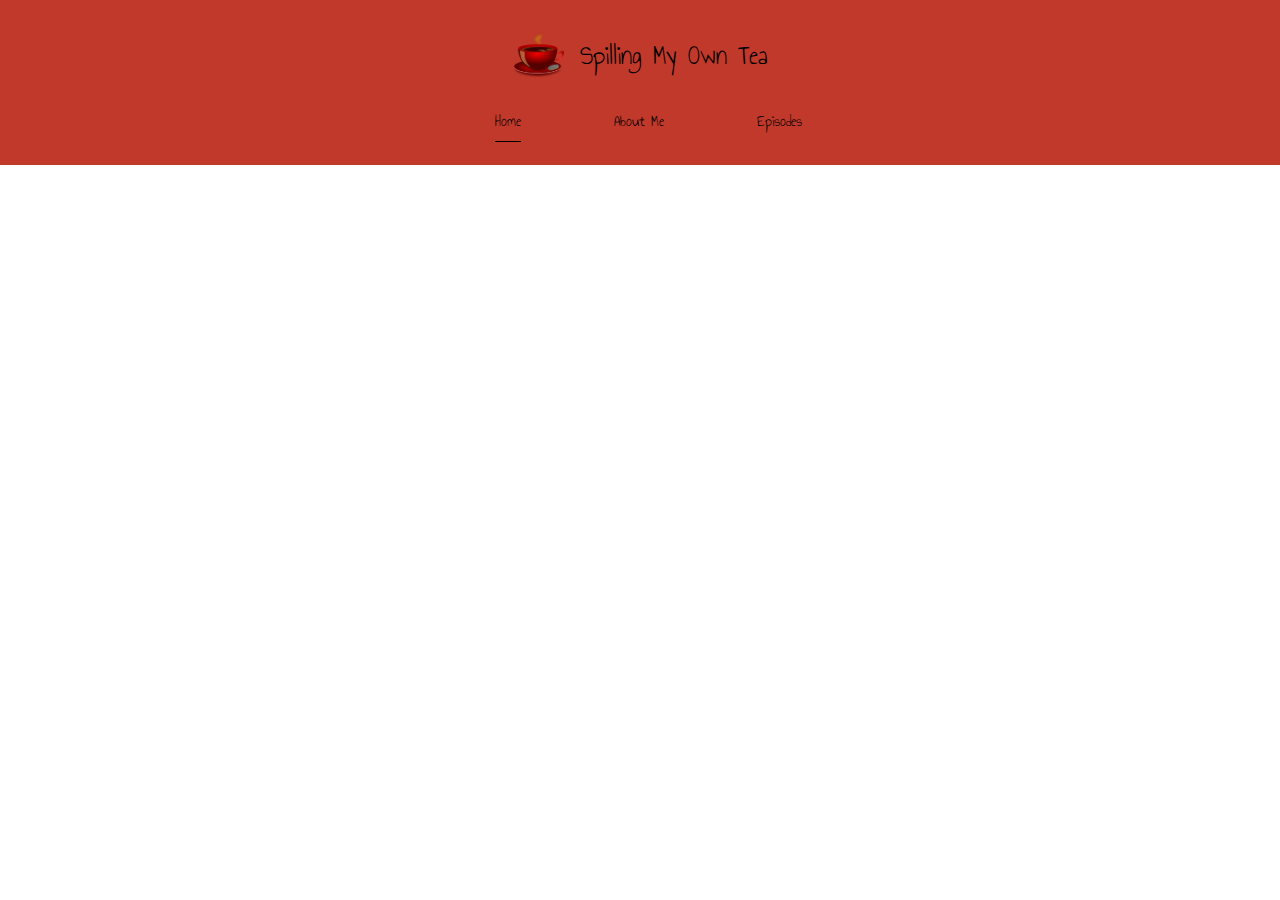
<file: index.html>
<html>
  <head>
    <meta name="viewport" content="width=device-width, initial-scale=1">
    <link rel="icon" href="favicon.ico">
    <title>Spilling My Own Tea</title>
    <link
      href="https://fonts.googleapis.com/css?family=Annie+Use+Your+Telescope&display=swap"
      rel="stylesheet"
    />
    <link rel="stylesheet" type="text/css" href="styles.css" />
  </head>
  <body>
    <header class="container">
      <nav class="container container-nav">
        <div class="container container-brand">
          <img
            class="img img-brand"
            src="images/tea.png"
            alt="cup of tea logo"
          />
          <h1>Spilling My Own Tea</h1>
        </div>
        <ul>
          <li><a class="nav-link current-page" href="index.html">Home</a></li>
          <li><a class="nav-link" href="about-me.html">About Me</a></li>
          <li><a class="nav-link" href="episodes.html">Episodes</a></li>
        </ul>
      </nav>
    </header>
    <main>

    </main>
  </body>
</html>
</file>
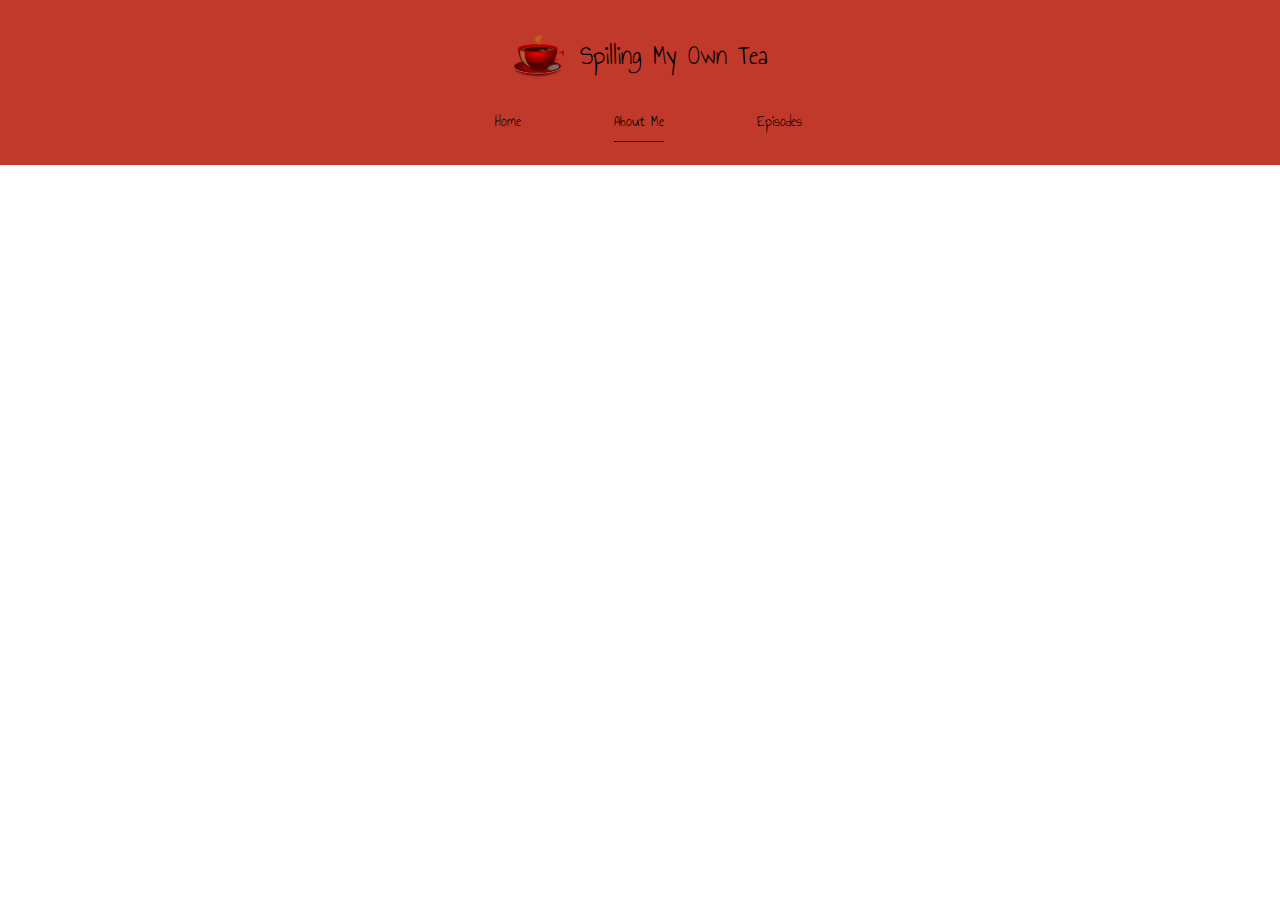
<file: about-me.html>
<html>
  <head>
    <meta name="viewport" content="width=device-width, initial-scale=1">
    <link rel="icon" href="favicon.ico">
    <title>Spilling My Own Tea</title>
    <link
      href="https://fonts.googleapis.com/css?family=Annie+Use+Your+Telescope&display=swap"
      rel="stylesheet"
    />
    <link rel="stylesheet" type="text/css" href="styles.css" />
  </head>
  <body>
    <header class="container">
      <nav class="container container-nav">
        <div class="container container-brand">
          <img
            class="img img-brand"
            src="images/tea.png"
            alt="cup of tea logo"
          />
          <h1>Spilling My Own Tea</h1>
        </div>
        <ul>
          <li><a class="nav-link" href="index.html">Home</a></li>
          <li>
            <a class="nav-link current-page" href="about-me.html">About Me</a>
          </li>
          <li><a class="nav-link" href="episodes.html">Episodes</a></li>
        </ul>
      </nav>
    </header>
    <main>

    </main>
  </body>
</html>
</file>
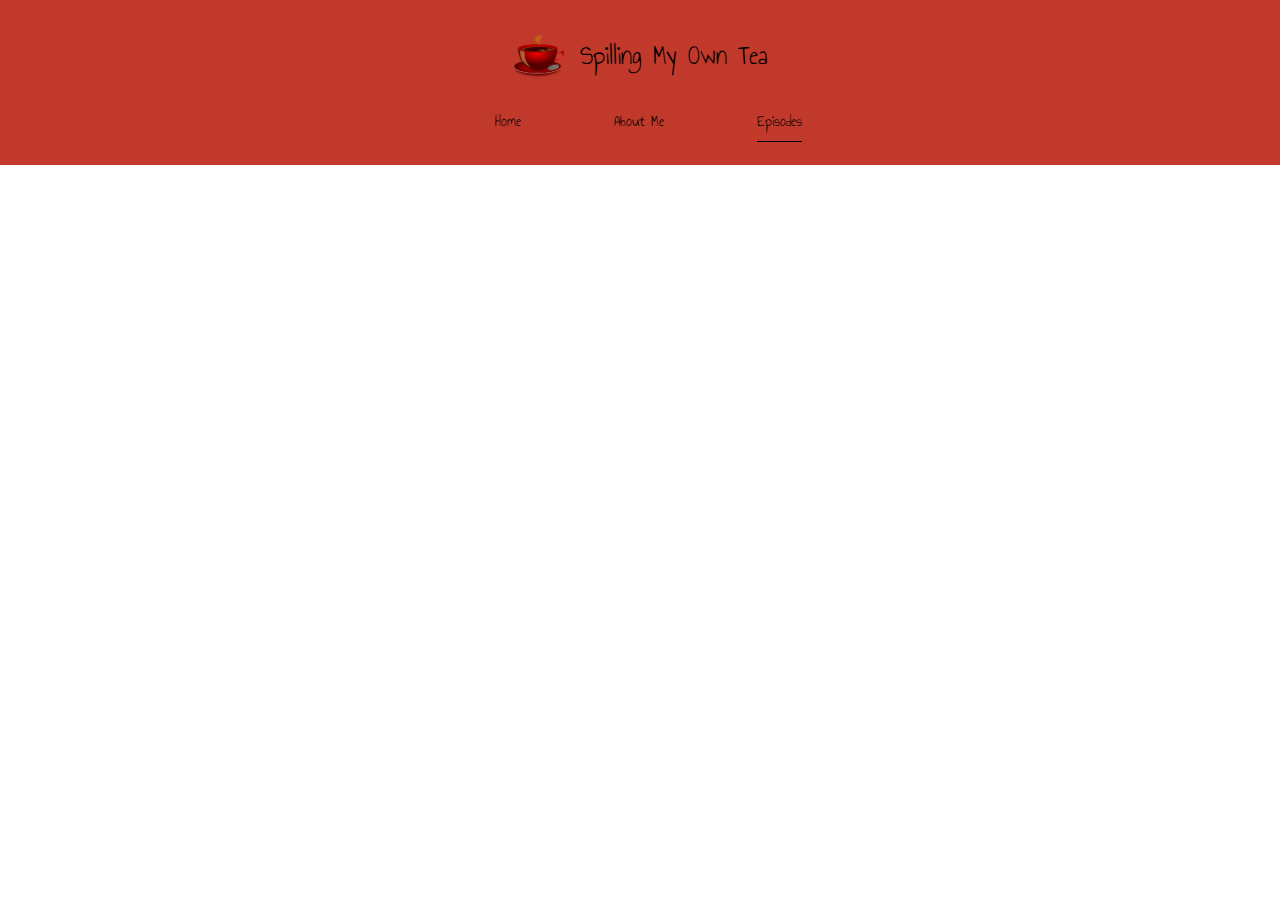
<file: episodes.html>
<html>
  <head>
    <meta name="viewport" content="width=device-width, initial-scale=1">
    <link rel="icon" href="favicon.ico">
    <title>Spilling My Own Tea</title>
    <link
      href="https://fonts.googleapis.com/css?family=Annie+Use+Your+Telescope&display=swap"
      rel="stylesheet"
    />
    <link rel="stylesheet" type="text/css" href="styles.css" />
  </head>
  <body>
    <header class="container">
      <nav class="container container-nav">
        <div class="container container-brand">
          <img
            class="img img-brand"
            src="images/tea.png"
            alt="cup of tea logo"
          />
          <h1>Spilling My Own Tea</h1>
        </div>
        <ul>
          <li><a class="nav-link" href="index.html">Home</a></li>
          <li>
            <a class="nav-link" id="about-me" href="about-me.html">About Me</a>
          </li>
          <li>
            <a class="nav-link current-page" href="episodes.html">Episodes</a>
          </li>
        </ul>
      </nav>
    </header>
    <main>

    </main>
  </body>
</html>
</file>
<file: styles.css>
body {
  margin: 0;
  font-size: 1rem;
  font-family: "Annie Use Your Telescope", cursive;
}

h1 {
  font-weight: 400;
  font-size: 1.75rem;
}

.img {
  display: block;
  max-width: 100%;
}

.img-brand {
  width: 10%;
  max-width: 300px;
  margin-right: 1em;
}

.container {
  display: flex;
}

.container-nav {
  flex-direction: column;
  justify-content: center;
  align-items: center;
  background-color: #c0392b;
  color: black;
  width: 100%;
  padding: 1em;
  min-width: 400px;
}

.container-brand {
  justify-content: center;
  align-items: center;
}

ul {
  list-style: none;
  width: 80%;
  max-width: 400;
  display: flex;
  justify-content: space-around;
  margin-right: 1.5em;
}

.nav-link {
  text-decoration: none;
  color: black;
}

.current-page {
  border-bottom: black 1px solid;
  padding-bottom: 0.5em;
}
</file>
